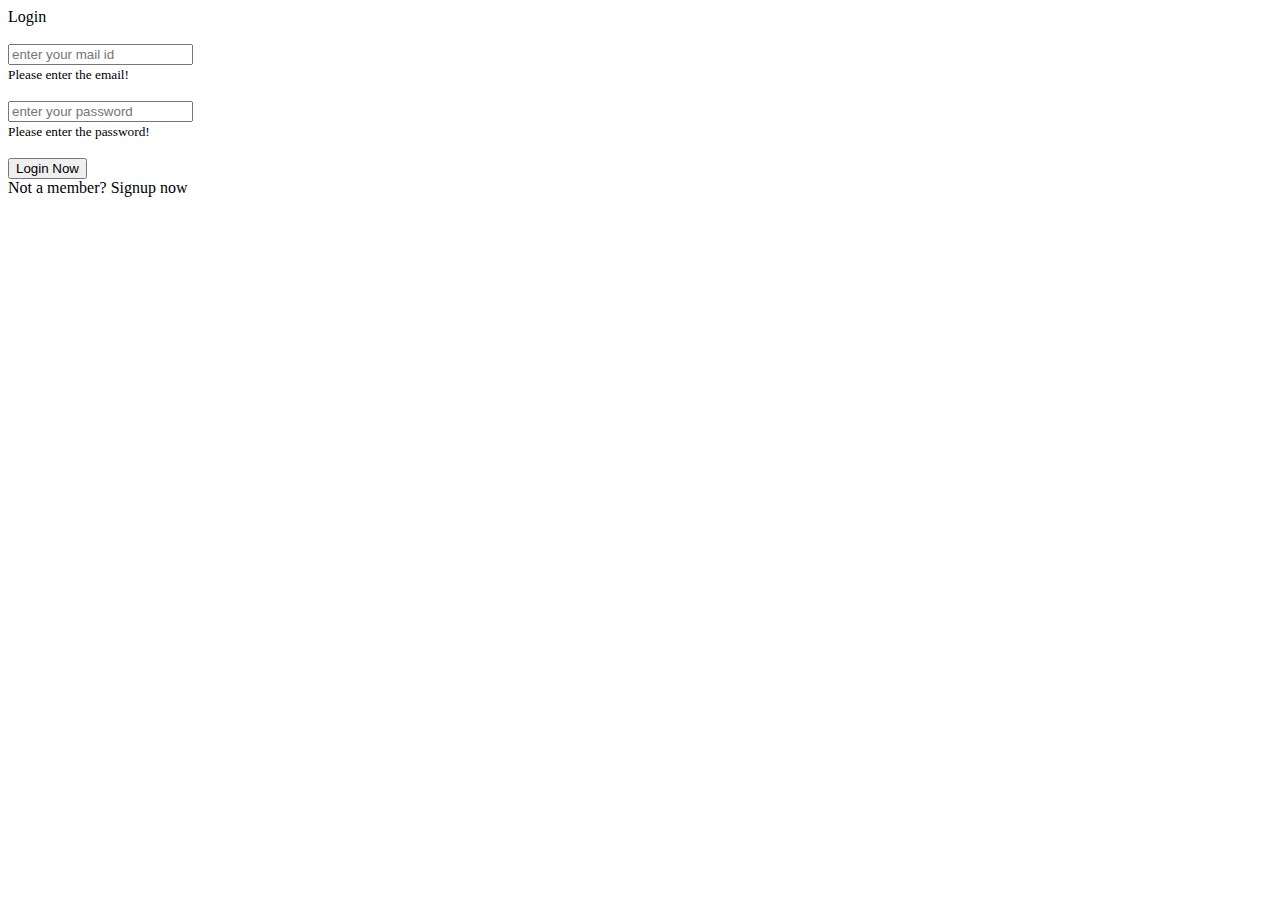
<file: login/login.component.html>
<!DOCTYPE html>

<html lang="en">
<head>
    <meta charset="UTF-8">
    <meta http-equiv="X-UA-Compatible" content="IE=edge">
    <meta name="viewport" content="width=device-width, initial-scale=1.0">
    
    <!-- ===== Iconscout CSS ===== -->
    <link rel="stylesheet" href="https://unicons.iconscout.com/release/v4.0.0/css/line.css">
    <link rel="stylesheet" href="https://unicons.iconscout.com/release/v4.0.0/css/line.css">
    <link href="https://cdn.jsdelivr.net/npm/bootstrap@5.0.2/dist/css/bootstrap.min.css" rel="stylesheet" integrity="sha384-EVSTQN3/azprG1Anm3QDgpJLIm9Nao0Yz1ztcQTwFspd3yD65VohhpuuCOmLASjC" crossorigin="anonymous">
    <script src="https://cdn.jsdelivr.net/npm/bootstrap@5.0.2/dist/js/bootstrap.bundle.min.js" integrity="sha384-MrcW6ZMFYlzcLA8Nl+NtUVF0sA7MsXsP1UyJoMp4YLEuNSfAP+JcXn/tWtIaxVXM" crossorigin="anonymous"></script>
    <script src="https://cdn.jsdelivr.net/npm/@popperjs/core@2.9.2/dist/umd/popper.min.js" integrity="sha384-IQsoLXl5PILFhosVNubq5LC7Qb9DXgDA9i+tQ8Zj3iwWAwPtgFTxbJ8NT4GN1R8p" crossorigin="anonymous"></script>
<script src="https://cdn.jsdelivr.net/npm/bootstrap@5.0.2/dist/js/bootstrap.min.js" integrity="sha384-cVKIPhGWiC2Al4u+LWgxfKTRIcfu0JTxR+EQDz/bgldoEyl4H0zUF0QKbrJ0EcQF" crossorigin="anonymous"></script>

</head>
<body>
<div id="div1">
    <div class="container">
        <div class="forms">
            <div class="form login">
                <span class="title">Login</span><br><br>

                <form (submit)="submit()" [formGroup]="loginGroup" method="post">
                    <div class="input-group">
                        <span class="input-group-text"><i class="uil uil-envelope"></i></span>
                        <input formControlName="email" required  [class.is-invalid]="f['email'].invalid && (f['email'].dirty || f['email'].touched)" class="form-control" placeholder="enter your mail id" type="email" class="form-control" id="email" aria-describedby="emailHelp">
                      </div>
                      <div *ngIf="f['email'].invalid && f['email'].touched">
                        <small class="text-danger" *ngIf="f['email'].errors?.['required']">Please enter the email!</small>
                      </div><br>
                      <div class="input-group">
                        <span class="input-group-text"><i class="uil uil-lock"></i></span>
                        <input formControlName="password" required [class.is-invalid]="f['password'].invalid && (f['password'].dirty || f['password'].touched)"
                        [type]="fieldTextType ? 'text' : 'password'"
                        class="form-control"  placeholder="enter your password"
                      />
                      <div class="input-group-append">
                        <span class="input-group-text right">
                          <i
                          class="uil"
                          [ngClass]="{
                            'uil-eye-slash': !fieldTextType,
                            'uil-eye': fieldTextType
                          }"
                          (click)="toggleFieldTextType()"
                        ></i>
                        </span>
                      </div>
                      </div>
                      <div *ngIf="f['password'].invalid && f['password'].touched">
                        <small class="text-danger" *ngIf="f['password'].errors?.['required']">Please enter the password!</small>
                      </div><br>

                    <div class="input-field button">
                       <a href=""><button type="submit">Login Now</button></a> 
                    </div>
                </form>

                <div class="login-signup">
                    <span class="text">Not a member?
                        <a  routerLink="/register" class="text signup-link">Signup now</a>
                    </span>
                </div>
            </div>
        </div>
    </div>
</div>
</body>
</html>
</file>
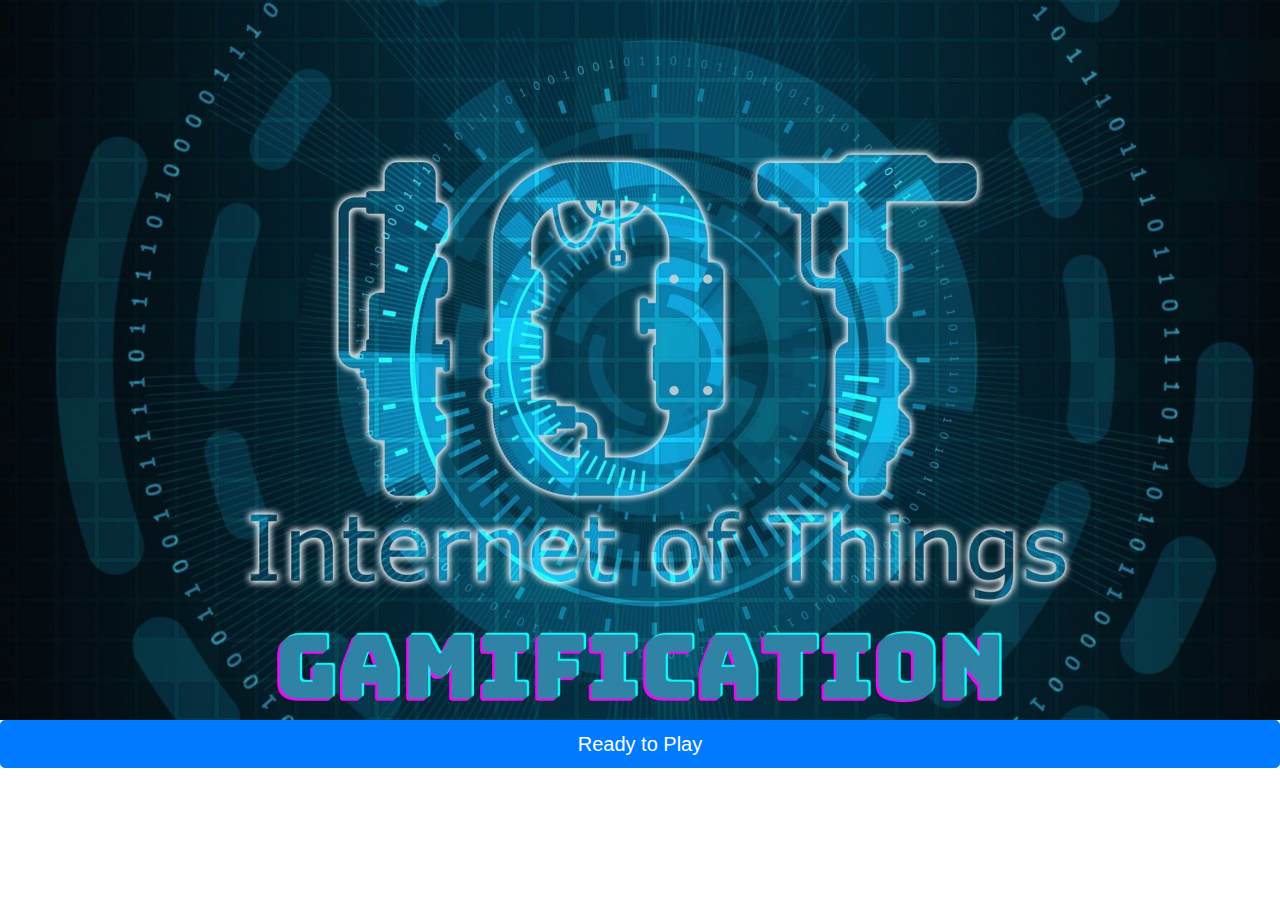
<file: src/app/index/index.component.html>
<!DOCTYPE html>
<html>
    <head>
        <link rel="stylesheet" href="https://cdn.jsdelivr.net/npm/bootstrap@4.3.1/dist/css/bootstrap.min.css" integrity="sha384-ggOyR0iXCbMQv3Xipma34MD+dH/1fQ784/j6cY/iJTQUOhcWr7x9JvoRxT2MZw1T" crossorigin="anonymous">
        <script src="https://code.jquery.com/jquery-3.3.1.slim.min.js" integrity="sha384-q8i/X+965DzO0rT7abK41JStQIAqVgRVzpbzo5smXKp4YfRvH+8abtTE1Pi6jizo" crossorigin="anonymous"></script>
        <script src="https://cdn.jsdelivr.net/npm/popper.js@1.14.7/dist/umd/popper.min.js" integrity="sha384-UO2eT0CpHqdSJQ6hJty5KVphtPhzWj9WO1clHTMGa3JDZwrnQq4sF86dIHNDz0W1" crossorigin="anonymous"></script>
        <script src="https://cdn.jsdelivr.net/npm/bootstrap@4.3.1/dist/js/bootstrap.min.js" integrity="sha384-JjSmVgyd0p3pXB1rRibZUAYoIIy6OrQ6VrjIEaFf/nJGzIxFDsf4x0xIM+B07jRM" crossorigin="anonymous"></script>
        <link href='https://fonts.googleapis.com/css?family=Bungee' rel='stylesheet'>
    </head>
    <body>
        <img src="../../assets/img/Play.jpg" class="img-fluid" alt="Responsive image" id="img1">
        <a  routerLink="/login" style="text-decoration:none">
            <button type="button" class="btn btn-primary btn-lg btn-block" id="playbtn"><span>Ready to Play</span></button>
        </a>
    </body>
</html>
</file>
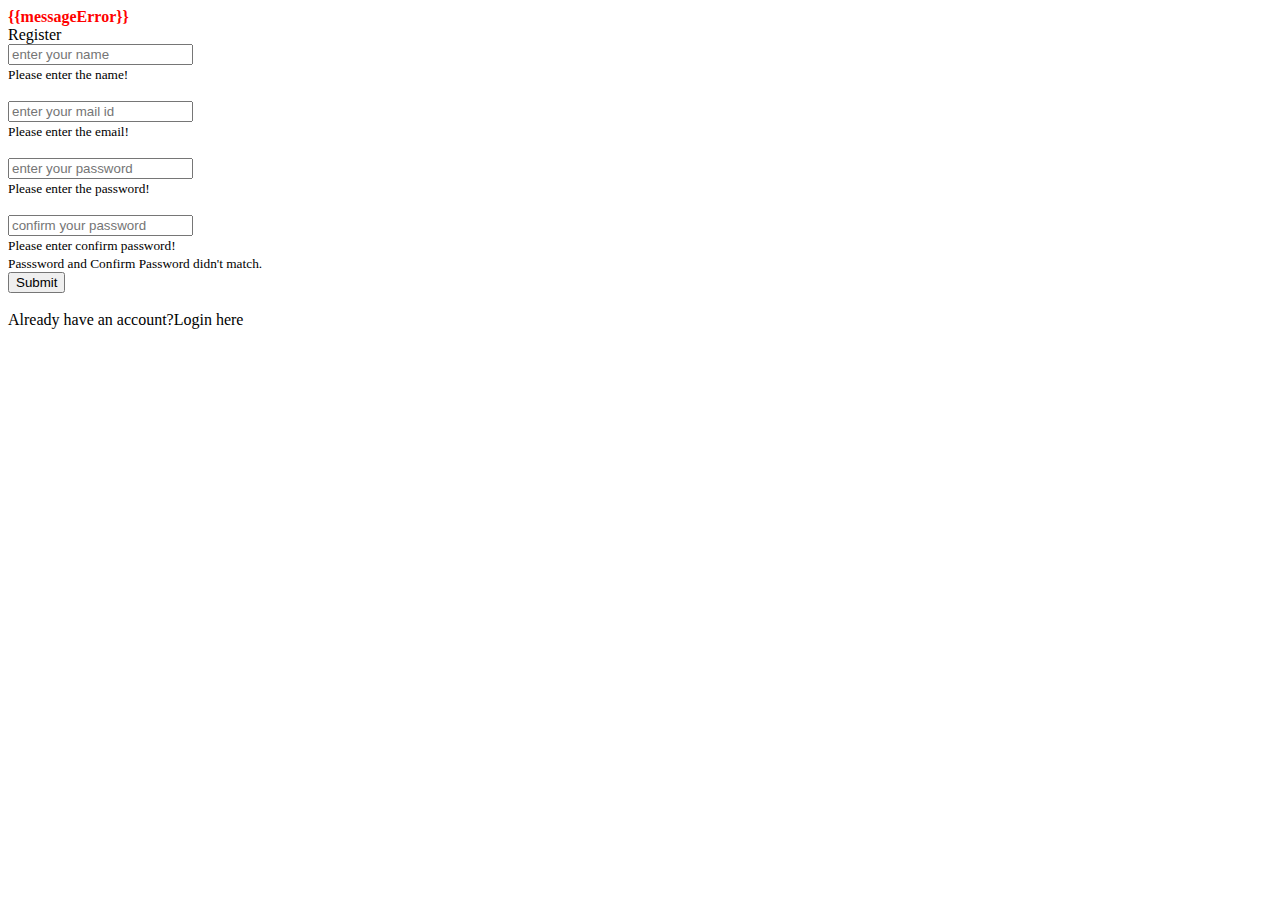
<file: src/app/register/register.component.html>
<!DOCTYPE html>
<html lang="en">
<head>
    <meta charset="UTF-8">
    <meta http-equiv="X-UA-Compatible" content="IE=edge">
    <meta name="viewport" content="width=device-width, initial-scale=1.0">
    <link rel="stylesheet" href="https://unicons.iconscout.com/release/v4.0.0/css/line.css">
    <link href="https://cdn.jsdelivr.net/npm/bootstrap@5.0.2/dist/css/bootstrap.min.css" rel="stylesheet" integrity="sha384-EVSTQN3/azprG1Anm3QDgpJLIm9Nao0Yz1ztcQTwFspd3yD65VohhpuuCOmLASjC" crossorigin="anonymous">
    <script src="https://cdn.jsdelivr.net/npm/bootstrap@5.0.2/dist/js/bootstrap.bundle.min.js" integrity="sha384-MrcW6ZMFYlzcLA8Nl+NtUVF0sA7MsXsP1UyJoMp4YLEuNSfAP+JcXn/tWtIaxVXM" crossorigin="anonymous"></script>
    <script src="https://cdn.jsdelivr.net/npm/@popperjs/core@2.9.2/dist/umd/popper.min.js" integrity="sha384-IQsoLXl5PILFhosVNubq5LC7Qb9DXgDA9i+tQ8Zj3iwWAwPtgFTxbJ8NT4GN1R8p" crossorigin="anonymous"></script>
<script src="https://cdn.jsdelivr.net/npm/bootstrap@5.0.2/dist/js/bootstrap.min.js" integrity="sha384-cVKIPhGWiC2Al4u+LWgxfKTRIcfu0JTxR+EQDz/bgldoEyl4H0zUF0QKbrJ0EcQF" crossorigin="anonymous"></script>
</head>
<body>
  <div class="container">
    <div class="forms">
        <div class="form login">
          <span style="color:red" id="failure" *ngIf="errorVisible"><b>{{messageError}}</b></span><br>
            <span class="title">Register</span>
              <form (submit)="submit()" [formGroup]="registrationGroup" method="post">
                  <div class="input-group">
                    <span class="input-group-text"><i class="uil uil-user"></i></span>
                    <input  formControlName="name"  class="form-control" [class.is-invalid]="f['name'].invalid && (f['name'].dirty || f['name'].touched)" required  placeholder="enter your name" type="text" id="name" >
                  </div>
                  <div *ngIf="f['name'].invalid && f['name'].touched">
                    <small class="text-danger" *ngIf="f['name'].errors?.['required']">Please enter the name!</small>
                  </div><br>

                  <div class="input-group">
                    <span class="input-group-text"><i class="uil uil-envelope"></i></span>
                    <input formControlName="email" required  [class.is-invalid]="f['email'].invalid && (f['email'].dirty || f['email'].touched)" class="form-control" placeholder="enter your mail id" type="email" class="form-control" id="email" aria-describedby="emailHelp">
                  </div>
                  <div *ngIf="f['email'].invalid && f['email'].touched">
                    <small class="text-danger" *ngIf="f['email'].errors?.['required']">Please enter the email!</small>
                  </div><br>

                  <div class="input-group">
                    <span class="input-group-text"><i class="uil uil-lock"></i></span>
                    <input formControlName="password" required [class.is-invalid]="f['password'].invalid && (f['password'].dirty || f['password'].touched)"
                    [type]="fieldTextType ? 'text' : 'password'"
                    class="form-control"  placeholder="enter your password"
                  />
                  <div class="input-group-append">
                    <span class="input-group-text right">
                      <i
                      class="uil"
                      [ngClass]="{
                        'uil-eye-slash': !fieldTextType,
                        'uil-eye': fieldTextType
                      }"
                      (click)="toggleFieldTextType()"
                    ></i>
                    </span>
                  </div>
                  </div>
                  <div *ngIf="f['password'].invalid && f['password'].touched">
                    <small class="text-danger" *ngIf="f['password'].errors?.['required']">Please enter the password!</small>
                  </div><br>

                  <div class="input-group">
                    <span class="input-group-text"><i class="uil uil-lock"></i></span>
                    <input formControlName="repassword" 
                    [type]="fieldTextType ? 'text' : 'password'"
                    class="form-control" placeholder="confirm your password"
                    [class.is-invalid]="f['password'].invalid && (f['password'].dirty || f['password'].touched)"
                  />
                  </div>
                  <div *ngIf="f['repassword'].invalid && f['repassword'].touched">
                    <small class="text-danger" *ngIf="f['repassword'].errors?.['required']">Please enter confirm password!</small>
                  </div>
                  <div *ngIf="f['repassword'].errors?.['confirmPasswordValidator']">
                    <small class="text-danger" *ngIf="f['repassword'].errors?.['confirmPasswordValidator']">Passsword and
                    Confirm Password didn't match. </small>
                </div>
                  <div class="input-field button">
                    <button type="submit" class="btn btn-primary">Submit</button>
                  </div><br>
              </form>
              Already have an account?<a routerLink="/login">Login</a> here
        </div>
      </div>
    </div>
</body>
</file>
